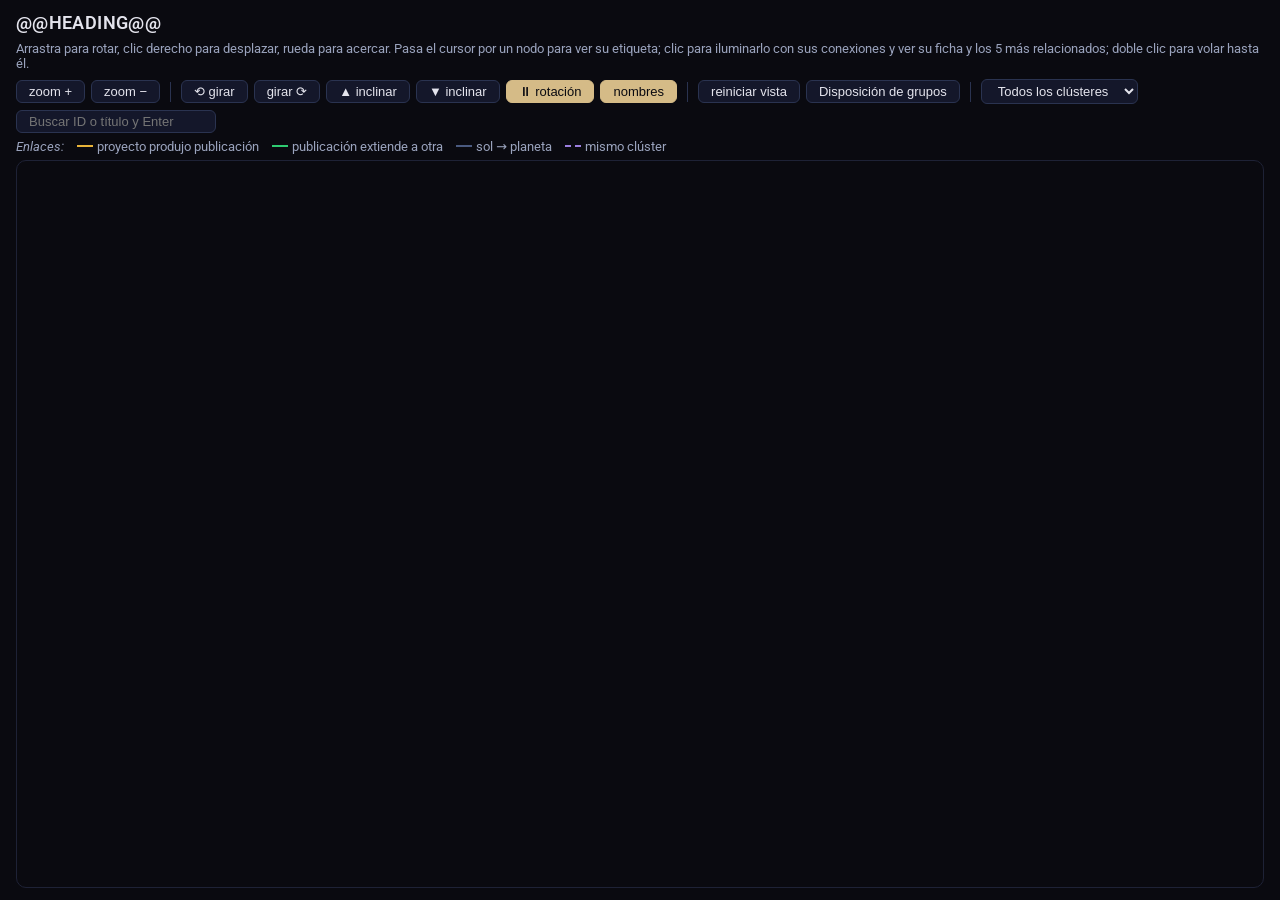
<file: tools/constellation_template.html>
<!doctype html>
<html lang="es">
<head>
<meta charset="utf-8">
<meta name="viewport" content="width=device-width, initial-scale=1">
<title>@@TITLE@@</title>
<link rel="icon" href="favicon.ico?v=2" sizes="any">
<link rel="icon" type="image/png" href="favicon.png?v=2">
<link rel="apple-touch-icon" href="apple-touch-icon.png?v=2">
<link rel="preconnect" href="https://fonts.googleapis.com">
<link rel="stylesheet" href="https://fonts.googleapis.com/css2?family=Roboto:wght@400;500;700&family=Roboto+Condensed:wght@600;700&display=swap">
<style>
html,body{height:100%}
body{font-family:Roboto,system-ui,sans-serif;background:#0a0a10;color:#e4e4ed;margin:0;padding:12px 16px;box-sizing:border-box;display:flex;flex-direction:column}
h1{font-size:18px;font-weight:600;margin:0 0 8px;letter-spacing:.02em}
#help{color:#9aa3bd;font-size:13px;margin:0 0 8px}
#rellegend,#toolbar{margin:0 0 6px;font-size:13px;color:#9aa3bd}
.dot{display:inline-block;width:16px;height:0;border-top:2px solid;margin:0 4px 3px 10px;vertical-align:middle}
#toolbar{display:flex;flex-wrap:wrap;gap:6px;align-items:center}
#toolbar button,#toolbar input,#toolbar select{font-size:13px;padding:3px 12px;background:#14172a;color:#e4e4ed;border:1px solid #2a3350;border-radius:6px}
#toolbar button{cursor:pointer}
#toolbar button.on{background:#d5bb87;color:#0a0a10;border-color:#d5bb87}
#toolbar .sep{width:1px;height:20px;background:#2a3350;margin:0 4px}
#toolbar input{width:200px;max-width:100%}
#toolbar select{max-width:220px;cursor:pointer}
#toolbar select.on{border-color:#d5bb87;color:#efd9af}
#more{display:none}
body.embedded{padding:8px 10px}
body.embedded h1,body.embedded #help{display:none}
.atlas-tip{max-width:340px;white-space:normal!important;text-align:center;line-height:1.3;z-index:5}
#stage{flex:1 1 auto;display:flex;gap:10px;min-height:360px}
#sky{position:relative}
#sky canvas{display:block;width:100%;height:100%}
#gpunote{margin:0 0 6px;font-size:12px;color:#e8b339}
.atlas-names{position:absolute;inset:0;pointer-events:none;overflow:hidden;z-index:4}
.atlas-names div{position:absolute;left:0;top:0;font:11px Roboto,system-ui,sans-serif;white-space:nowrap;text-shadow:0 0 3px #0a0a10,0 0 3px #0a0a10,0 0 6px #0a0a10}
.atlas-names .art{color:#f3d98b}
.atlas-names .pro{color:#a9cdf0}
.atlas-names .lit{font-weight:600;color:#fff}
#gpunote[hidden]{display:none}
.sky{flex:1 1 auto;min-width:0;background:#0a0a10;border:1px solid #1e2236;border-radius:10px;overflow:hidden;cursor:grab}
.sky:active{cursor:grabbing}
#side{flex:0 0 360px;display:none;overflow:auto;background:#11131f;border:1px solid #d5bb87;border-radius:10px;padding:14px 16px;box-shadow:0 0 40px rgba(213,187,135,.18);font-size:13px;line-height:1.45}
#side.open{display:block}
#side h3{margin:4px 0 6px;font-size:15px;line-height:1.3}
#side h4{margin:12px 0 4px;font-size:12px;text-transform:uppercase;letter-spacing:.06em;color:#d5bb87}
#side p{margin:0 0 6px;color:#c9cfe2}
#side .meta{color:#9aa3bd;font-size:12px}
#side .focus{border-left:3px solid #e8b339;padding-left:10px;color:#e4e4ed}
#side .pill{display:inline-block;padding:1px 8px;border-radius:10px;font-size:11px;margin:0 4px 4px 0;border:1px solid #2a3350;background:#14172a}
#side .pill.art{border-color:#e8b339;color:#e8b339}
#side .pill.pro{border-color:#5b9bd5;color:#5b9bd5}
#side ol{margin:0;padding-left:18px}
#side li{margin:0 0 6px}
#side li button{all:unset;cursor:pointer;color:#e4e4ed}
#side li button:hover,#side li button:focus-visible{color:#e8b339;text-decoration:underline}
#side .score{color:#9aa3bd;font-size:11px}
#sideclose{float:right;cursor:pointer;font-size:13px;padding:2px 10px;background:#1a1d2e;color:#e4e4ed;border:1px solid #2a3350;border-radius:6px}
@media (max-width:820px){html,body{height:auto}body{min-height:100%}#stage{flex-direction:column}.sky{flex:0 0 auto;height:52vh;min-height:280px}#side{flex:0 0 auto;max-height:none}#toolbar .sep{display:none}
  /* Narrow screens: search, «más» and the cluster filter only; the camera, rotation and name buttons
     (touch already pans, pinches and rotates) and the legend fold behind «más». */
  #toolbar #find{order:-3;flex:1 1 9em;min-width:0;width:auto}
  #more{display:inline-block;order:-2}
  #toolbar #famselect{order:-1;flex:1 1 12em;min-width:0;max-width:none}
  #toolbar .cam,#rellegend{display:none}
  body.more #toolbar .cam{display:inline-block}
  body.more #rellegend{display:block;font-size:11px;line-height:1.5}
  body.embedded .sky{height:calc(100vh - 96px)}}
@media (pointer:coarse){#toolbar button,#toolbar input,#toolbar select{font-size:16px;padding:7px 12px}#sideclose{padding:6px 12px}}
</style>
</head>
<body>
<h1>@@HEADING@@</h1>
<div id="help">Arrastra para rotar, clic derecho para desplazar, rueda para acercar. Pasa el cursor por un nodo para ver su etiqueta; clic para iluminarlo con sus conexiones y ver su ficha y los 5 más relacionados; doble clic para volar hasta él.</div>
<div id="toolbar">
  <button id="zoomin" class="cam" title="Acercar">zoom +</button>
  <button id="zoomout" class="cam" title="Alejar">zoom −</button>
  <span class="sep"></span>
  <button id="spinleft" class="cam" title="Girar a la izquierda">⟲ girar</button>
  <button id="spinright" class="cam" title="Girar a la derecha">girar ⟳</button>
  <button id="tiltup" class="cam" title="Inclinar hacia arriba">▲ inclinar</button>
  <button id="tiltdown" class="cam" title="Inclinar hacia abajo">▼ inclinar</button>
  <button id="autorotate" class="on cam" title="Rotación automática">⏸ rotación</button>
  <button id="names" class="on cam" title="Mostrar u ocultar los nombres; solo se dibujan los que no se tapan, y acercar muestra más">nombres</button>
  <span class="sep"></span>
  <button id="zoomreset" class="cam" title="Vista inicial y sin selección">reiniciar vista</button>
  <button id="grouplayout" class="cam" title="Reordena los sistemas por clúster; púlsalo de nuevo para volver">Disposición de grupos</button>
  <span class="sep"></span>
  <select id="famselect" aria-label="Filtrar por clúster"><option value="">Todos los clústeres</option></select>
  <button id="more" aria-expanded="false" aria-controls="toolbar" title="Más controles y leyenda">⋯ más</button>
  <input id="find" type="search" list="findlist" placeholder="Buscar ID o título y Enter" aria-label="Buscar nodo">
  <datalist id="findlist"></datalist>
</div>
<div id="rellegend"><em>Enlaces:</em> <span class="dot" style="border-color:#e8b339"></span>proyecto produjo publicación <span class="dot" style="border-color:#2ecc71"></span>publicación extiende a otra <span class="dot" style="border-color:#4a5a80"></span>sol → planeta <span class="dot" style="border-color:#9b7ede;border-top-style:dashed"></span>mismo clúster</div>
<div id="gpunote" role="status" hidden></div>
<div id="stage">
  <div id="sky" class="sky"></div>
  <aside id="side" aria-live="polite"><button id="sideclose">cerrar</button><div id="sidebody"></div></aside>
</div>
<script type="application/json" id="atlas-data">@@DATA@@</script>
<script>
// Phones and modest machines (few cores or little memory) render at a lower pixel ratio and
// without antialiasing; the viewer patches in tools/build_bank.py read this flag.
window.BANCO_JULI_LOW_POWER = (navigator.hardwareConcurrency || 8) <= 4 || (navigator.deviceMemory || 8) <= 4
  || matchMedia('(pointer: coarse)').matches;
window.BANCO_JULI_MAX_DPR = window.BANCO_JULI_LOW_POWER ? 1.5 : 2;
</script>
<script>
@@VIEWER@@
</script>
<script>
if (window.self !== window.top) document.body.classList.add('embedded');
const SCENE = JSON.parse(document.getElementById('atlas-data').textContent);
const ATLAS = SCENE.atlas;
const PLANETS = new Map();
const SYSTEMS = new Map();
ATLAS.systems.forEach(s => {
  SYSTEMS.set(s.id, s);
  s.planets.forEach(p => PLANETS.set(s.id + '.' + p.id, {system: s, planet: p}));
});
const sideEl = document.getElementById('side');
const sideBody = document.getElementById('sidebody');

function el(tag, text, cls) {
  const node = document.createElement(tag);
  if (text !== undefined && text !== null) node.textContent = text;
  if (cls) node.className = cls;
  return node;
}
function systemKeys(id) {
  const s = SYSTEMS.get(id);
  return s ? s.planets.map(p => id + '.' + p.id) : [];
}
function linkedSystems(id) {
  const out = new Set();
  SCENE.edges.forEach(e => {
    if (!e.inter) return;
    const a = e.from.split('.')[0], b = e.to.split('.')[0];
    if (a === id) out.add(b);
    if (b === id) out.add(a);
  });
  return out;
}

// Selection: the clicked node, its whole system, every system it links to and
// its five most similar items stay lit; everything else dims.
let selected = null;
let selectedKeep = null;
function selectionKeep(key) {
  const id = key.split('.')[0];
  const sys = SYSTEMS.get(id);
  const keep = new Set(systemKeys(id));
  linkedSystems(id).forEach(other => systemKeys(other).forEach(k => keep.add(k)));
  ((sys && sys.meta && sys.meta.top5) || []).forEach(r => systemKeys(r.id).forEach(k => keep.add(k)));
  return keep;
}
function section(title, text) {
  if (!text) return [];
  return [el('h4', title), el('p', text)];
}
function showSide(key) {
  const entry = PLANETS.get(key);
  if (!entry) return;
  const sys = entry.system, m = sys.meta || {}, p = entry.planet;
  const nodes = [];
  const kind = el('span', m.tipo || (m.kind === 'proyecto' ? 'Proyecto' : 'Publicación'), 'pill ' + (m.kind === 'proyecto' ? 'pro' : 'art'));
  const pills = el('div');
  pills.append(kind);
  if (m.estado) pills.append(el('span', m.estado, 'pill'));
  nodes.push(pills, el('h3', m.title || sys.title));
  nodes.push(el('p', [sys.id, m.years, m.venue].filter(Boolean).join(' · '), 'meta'));
  if (m.cluster) nodes.push(el('p', 'Clúster: ' + m.cluster, 'meta'));
  if (m.temas && m.temas.length) nodes.push(el('p', 'Temas: ' + m.temas.join(' · '), 'meta'));
  if (p.id !== 'sun' && p.detail) nodes.push(el('h4', 'Nodo: ' + p.label), el('p', p.detail, 'focus'));
  nodes.push(...section('Aplicación', m.aplicacion), ...section('Problema', m.problema),
             ...section('Propuesta o novedad', m.propuesta), ...section('Resultados', m.resultados),
             ...section('Conclusiones', m.conclusiones));
  if (m.productos) nodes.push(...section('Productos tecnológicos', m.productos));
  if (m.aliados) nodes.push(...section('Aliados', m.aliados));
  const top = m.top5 || [];
  if (top.length) {
    nodes.push(el('h4', 'Top 5 más relacionados'));
    const ol = el('ol');
    top.forEach(r => {
      const li = el('li');
      const b = el('button', r.id + ' · ' + r.title);
      b.addEventListener('click', () => select(r.id + '.sun', true));
      li.append(b, el('div', (r.kind === 'proyecto' ? 'Proyecto' : 'Publicación') + ' · similitud ' + r.sim.toFixed(2), 'score'));
      ol.append(li);
    });
    nodes.push(ol);
  }
  const links = linkedSystems(sys.id);
  if (links.size) nodes.push(el('h4', 'Conexiones en el grafo'), el('p', [...links].join(', '), 'meta'));
  sideBody.replaceChildren(...nodes);
  sideEl.classList.add('open');
  sideEl.scrollTop = 0;
}
function select(key, fly) {
  if (!PLANETS.has(key)) return;
  selected = key;
  selectedKeep = selectionKeep(key);
  if (viewer) {
    viewer.setDim(selectedKeep);
    if (fly) viewer.focus(key);
  }
  showSide(key);
  syncRotate();
}
function clearSelection() {
  selected = null;
  selectedKeep = null;
  sideEl.classList.remove('open');
  if (viewer) viewer.setDim(familyKeep());
}
document.getElementById('sideclose').addEventListener('click', clearSelection);
document.addEventListener('keydown', e => { if (e.key === 'Escape') clearSelection(); });

let activeFam = null;
function familyKeep() {
  if (activeFam === null) return null;
  const keep = new Set();
  ATLAS.systems.forEach(s => {
    if (s.planets.some(p => p.slot === 'family' && p.label === activeFam))
      s.planets.forEach(p => keep.add(s.id + '.' + p.id));
  });
  return keep;
}
function restingKeep() { return selectedKeep || familyKeep(); }
function hoverKeep(key) {
  const keep = new Set([key]);
  SCENE.edges.forEach(e => {
    if (e.from === key || e.to === key) { keep.add(e.from); keep.add(e.to); }
  });
  const entry = PLANETS.get(key);
  if (entry && entry.planet.slot === 'family') {
    PLANETS.forEach((other, otherKey) => {
      if (other.planet.slot === 'family' && other.planet.label === entry.planet.label) keep.add(otherKey);
    });
  }
  if (selectedKeep) selectedKeep.forEach(k => keep.add(k));
  return keep;
}
// 'ok' when WebGL runs on a real GPU; 'weak' when only a software renderer is
// available (failIfMajorPerformanceCaveat); 'none' when WebGL cannot start.
function webglSupport() {
  try {
    const strict = {failIfMajorPerformanceCaveat: true};
    const c = document.createElement('canvas');
    const g = c.getContext('webgl2', strict) || c.getContext('webgl', strict);
    if (g) {
      const lose = g.getExtension('WEBGL_lose_context');
      if (lose) lose.loseContext();
      return 'ok';
    }
    const any = document.createElement('canvas');
    return any.getContext('webgl2') || any.getContext('webgl') ? 'weak' : 'none';
  } catch (e) {
    return 'none';
  }
}
// Canvas 2D fallback with the same API as AtlasViewer: an orthographic projection
// of the atlas positions that can still spin and tilt, rendered only on demand.
const FlatViewer = {mount(host, scene, opts) {
  const keys = Object.keys(scene.positions).sort();
  const index = new Map(keys.map((k, i) => [k, i]));
  const info = new Map();
  scene.atlas.systems.forEach(s => s.planets.forEach(p => info.set(s.id + '.' + p.id, {system: s, planet: p})));
  const color = keys.map(k => {
    const e = info.get(k);
    return (e && (e.planet.color || scene.slot_colors[e.planet.slot])) || '#9aa3bd';
  });
  const isSun = keys.map(k => k.endsWith('.sun'));
  const skyPos = keys.map(k => scene.positions[k]);
  const centroid = [0, 1, 2].map(d => skyPos.reduce((a, p) => a + p[d], 0) / Math.max(1, skyPos.length));
  // Groups layout: systems of one cluster share a cell; each keeps its own shape.
  const families = new Map();
  scene.atlas.systems.forEach(s => {
    const fam = (s.planets.find(p => p.slot === 'family') || {}).label || '';
    if (!families.has(fam)) families.set(fam, []);
    families.get(fam).push(s.id);
  });
  const famNames = [...families.keys()].sort();
  const most = Math.max(1, ...famNames.map(f => families.get(f).length));
  const cell = 2 * (520 * Math.sqrt(most - 1) + 320) + 600;
  const cols = Math.ceil(Math.sqrt(famNames.length)), rows = Math.ceil(famNames.length / cols);
  const anchor = new Map();
  famNames.forEach((f, n) => {
    const cx = (n % cols - (cols - 1) / 2) * cell, cy = ((rows - 1) / 2 - Math.floor(n / cols)) * cell;
    families.get(f).sort().forEach((id, j) => {
      const r = 520 * Math.sqrt(j), a = j * 2.39996;
      anchor.set(id, [cx + r * Math.cos(a), cy + r * Math.sin(a), 0]);
    });
  });
  const groupPos = keys.map((k, i) => {
    const id = k.split('.')[0], f = scene.frames[id], a = anchor.get(id);
    if (!f || !a) return skyPos[i];
    return [0, 1, 2].map(d => a[d] + skyPos[i][d] - f.center[d]);
  });
  const lines = scene.edges.map(e => ({a: index.get(e.from), b: index.get(e.to), color: e.color, inter: e.inter}))
    .concat((scene.ties || []).map(t => ({a: index.get(t.from), b: index.get(t.to), color: '#9b7ede', tie: true})))
    .filter(l => l.a !== undefined && l.b !== undefined);

  const canvas = document.createElement('canvas');
  host.appendChild(canvas);
  const ctx = canvas.getContext('2d');
  const tip = document.createElement('div');
  tip.className = 'atlas-tip';
  tip.style.cssText = 'position:absolute;pointer-events:none;display:none;padding:3px 8px;border-radius:6px;background:rgba(10,10,16,.88);border:1px solid #2a3350;color:#e4e4ed;font:12px system-ui,sans-serif;white-space:nowrap;transform:translate(-50%,-130%)';
  host.appendChild(tip);

  let layout = 'sky', yaw = 0, pitch = 0, scale = 1, fit = 1, panX = 0, panY = 0;
  let dim = null, hover = null, spinning = false, queued = false, last = 0;
  let W = 0, H = 0, sx = new Float32Array(keys.length), sy = new Float32Array(keys.length);
  function points() { return layout === 'groups' ? groupPos : skyPos; }
  function project() {
    const pts = points(), cy = Math.cos(yaw), sn = Math.sin(yaw), cp = Math.cos(pitch), sp = Math.sin(pitch);
    const c = layout === 'groups' ? [0, 0, 0] : centroid;
    pts.forEach((p, i) => {
      const dx = p[0] - c[0], dy = p[1] - c[1], dz = p[2] - c[2];
      const x = dx * cy - dy * sn, y = dx * sn + dy * cy;
      sx[i] = W / 2 + (x - panX) * scale;
      sy[i] = H / 2 - (y * cp - dz * sp - panY) * scale;
    });
  }
  function fitView() {
    const pts = points(), c = layout === 'groups' ? [0, 0, 0] : centroid;
    let ext = 1;
    pts.forEach(p => { ext = Math.max(ext, Math.abs(p[0] - c[0]), Math.abs(p[1] - c[1])); });
    fit = scale = Math.min(W, H) / (2 * ext) * 0.92;
    panX = panY = 0;
  }
  function draw() {
    queued = false;
    project();
    const dpr = Math.min(Math.max(window.devicePixelRatio || 1, 1), window.BANCO_JULI_MAX_DPR);
    ctx.setTransform(dpr, 0, 0, dpr, 0, 0);
    ctx.fillStyle = '#0a0a10';
    ctx.fillRect(0, 0, W, H);
    const lit = i => !dim || dim.has(keys[i]);
    ctx.lineWidth = 1;
    lines.forEach(l => {
      const on = lit(l.a) && lit(l.b);
      ctx.globalAlpha = on ? (l.inter ? 0.9 : l.tie ? 0.45 : 0.35) : 0.05;
      ctx.strokeStyle = l.color;
      ctx.setLineDash(l.tie ? [4, 4] : []);
      ctx.beginPath();
      ctx.moveTo(sx[l.a], sy[l.a]);
      ctx.lineTo(sx[l.b], sy[l.b]);
      ctx.stroke();
    });
    ctx.setLineDash([]);
    const grow = Math.min(3, Math.max(1, Math.sqrt(scale / fit)));
    keys.forEach((k, i) => {
      if (sx[i] < -10 || sy[i] < -10 || sx[i] > W + 10 || sy[i] > H + 10) return;
      ctx.globalAlpha = lit(i) ? 1 : 0.12;
      ctx.fillStyle = color[i];
      ctx.beginPath();
      ctx.arc(sx[i], sy[i], (isSun[i] ? 4.5 : 2) * grow + (k === hover ? 2 : 0), 0, 2 * Math.PI);
      ctx.fill();
    });
    ctx.globalAlpha = 1;
    if (opts.afterDraw) opts.afterDraw(ctx, W, H);
  }
  function redraw() {
    if (!queued) { queued = true; requestAnimationFrame(draw); }
  }
  function resize() {
    const dpr = Math.min(Math.max(window.devicePixelRatio || 1, 1), window.BANCO_JULI_MAX_DPR);
    const first = !W;
    if (!first && !host.clientWidth) return; // hidden: keep the current canvas
    W = host.clientWidth || 800;
    H = host.clientHeight || 600;
    canvas.width = Math.round(W * dpr);
    canvas.height = Math.round(H * dpr);
    if (first) fitView();
    redraw();
  }
  let hidden = false;
  function tick(t) {
    if (!spinning || hidden) return;
    if (last) yaw += (t - last) * 0.00008;
    last = t;
    draw();
    requestAnimationFrame(tick);
  }
  function pick(ev) {
    const r = canvas.getBoundingClientRect(), x = ev.clientX - r.left, y = ev.clientY - r.top;
    let best = -1, bestD = 64;
    for (let i = 0; i < keys.length; i++) {
      const d = (sx[i] - x) ** 2 + (sy[i] - y) ** 2;
      if (d < bestD) { bestD = d; best = i; }
    }
    return best < 0 ? null : {key: keys[best], x: sx[best], y: sy[best]};
  }
  let drag = null;
  canvas.addEventListener('contextmenu', ev => ev.preventDefault());
  canvas.addEventListener('pointerdown', ev => {
    drag = {x: ev.clientX, y: ev.clientY, panX, panY, moved: false};
    canvas.setPointerCapture(ev.pointerId);
    spinning = false;
  });
  canvas.addEventListener('pointermove', ev => {
    if (drag) {
      const dx = ev.clientX - drag.x, dy = ev.clientY - drag.y;
      if (Math.abs(dx) + Math.abs(dy) > 4) drag.moved = true;
      panX = drag.panX - dx / scale;
      panY = drag.panY + dy / scale;
      redraw();
      return;
    }
    const hit = pick(ev);
    const key = hit ? hit.key : null;
    if (hit) {
      const e = info.get(hit.key);
      tip.textContent = (e && (e.planet.tip || e.planet.label)) || hit.key;
      tip.style.left = hit.x + 'px';
      tip.style.top = hit.y + 'px';
      tip.style.display = 'block';
    } else {
      tip.style.display = 'none';
    }
    if (key !== hover) {
      hover = key;
      if (opts.onHover) opts.onHover(key);
      redraw();
    }
  });
  canvas.addEventListener('pointerleave', () => {
    tip.style.display = 'none';
    if (hover) { hover = null; if (opts.onHover) opts.onHover(null); redraw(); }
  });
  canvas.addEventListener('pointerup', ev => {
    const d = drag;
    drag = null;
    if (!d || d.moved || ev.button !== 0) return;
    const hit = pick(ev);
    if (hit && opts.onSelect) opts.onSelect(hit.key);
  });
  canvas.addEventListener('dblclick', ev => { const hit = pick(ev); if (hit) api.focus(hit.key); });
  canvas.addEventListener('wheel', ev => {
    ev.preventDefault();
    const r = canvas.getBoundingClientRect();
    const mx = ev.clientX - r.left - W / 2, my = ev.clientY - r.top - H / 2;
    const f = Math.exp(-ev.deltaY * 0.0015);
    panX += mx / scale - mx / (scale * f);
    panY -= my / scale - my / (scale * f);
    scale *= f;
    spinning = false;
    redraw();
  }, {passive: false});
  new ResizeObserver(resize).observe(host);
  resize();

  const api = {
    setDim(keep) { dim = keep && keep.size ? keep : null; redraw(); },
    focus(key) {
      const i = index.get(key);
      if (i === undefined) return;
      spinning = false;
      scale = Math.max(scale, fit * 4);
      project();
      panX += (sx[i] - W / 2) / scale;
      panY -= (sy[i] - H / 2) / scale;
      redraw();
    },
    zoom(f) { scale *= f; redraw(); },
    spin(a) { spinning = false; yaw += a; redraw(); },
    tilt(a) { spinning = false; pitch = Math.min(Math.PI / 2, Math.max(-Math.PI / 2, pitch + a)); redraw(); },
    reset() { spinning = false; yaw = pitch = 0; dim = null; fitView(); redraw(); },
    rotating() { return spinning; },
    rotate(on) {
      spinning = on === undefined ? !spinning : !!on;
      last = 0;
      if (spinning) requestAnimationFrame(tick);
      return spinning;
    },
    setLayout(name) { layout = name === 'groups' ? 'groups' : 'sky'; fitView(); redraw(); return layout; },
    layout() { return layout; },
    project(ks) {
      return ks.map(k => {
        const i = index.get(k);
        return i === undefined ? null
          : {x: sx[i], y: sy[i], z: 0, on: sx[i] >= 0 && sy[i] >= 0 && sx[i] <= W && sy[i] <= H};
      });
    },
    refresh() { redraw(); },
    pause() { hidden = true; },
    resume() {
      if (!hidden) return;
      hidden = false;
      last = 0;
      if (spinning) requestAnimationFrame(tick);
      redraw();
    },
  };
  return api;
}};
// Names of articles and projects next to their suns. Placed greedily by priority
// (selection, hover, lit, then nearer or better connected), a name is skipped
// when it would overlap one already placed, so zooming in reveals more of them.
const SUNS = ATLAS.systems.map(s => ({key: s.id + '.sun', id: s.id, kind: (s.meta && s.meta.kind) || '',
  name: (s.meta && (s.meta.name || s.meta.title)) || s.title}));
const DEGREE = new Map(SUNS.map(s => [s.id, linkedSystems(s.id).size]));
const NAME_FONT = '11px Roboto, system-ui, sans-serif';
const measureCtx = document.createElement('canvas').getContext('2d');
measureCtx.font = NAME_FONT;
const NAME_WIDTH = new Map(SUNS.map(s => [s.key, Math.ceil(measureCtx.measureText(s.name).width)]));
let showNames = true;
let hovered = null;
// The dim set last sent to the viewer, kept so names need not rebuild it every frame.
let namesKeep = null;
let namesDirty = true;
function placeNames(W, H, pos) {
  if (!showNames || !viewer || !viewer.project) return [];
  pos = pos || viewer.project(SUNS.map(s => s.key));
  const keep = namesKeep;
  const hoverId = hovered && hovered.split('.')[0], selId = selected && selected.split('.')[0];
  const cands = [];
  SUNS.forEach((s, i) => {
    const p = pos[i];
    if (!p || !p.on) return;
    const lit = !keep || keep.has(s.key);
    const boost = s.id === selId ? 4 : s.id === hoverId ? 3 : 0;
    if (!lit && !boost) return;
    cands.push({s, p, lit: keep && lit, prio: boost + (keep && lit ? 2 : 0) + (1 - p.z) + DEGREE.get(s.id) * 0.01});
  });
  cands.sort((a, b) => b.prio - a.prio);
  const placed = [], budget = Math.max(12, Math.floor(W * H / 12000));
  for (const c of cands) {
    if (placed.length >= budget) break;
    const w = NAME_WIDTH.get(c.s.key), h = 14;
    const box = {x: c.p.x - w / 2, y: c.p.y - h - 7, w, h};
    if (box.x < 2 || box.y < 2 || box.x + w > W - 2 || box.y + h > H - 2) continue;
    if (placed.some(o => box.x < o.x + o.w + 6 && o.x < box.x + w + 6 && box.y < o.y + o.h + 2 && o.y < box.y + h + 2)) continue;
    placed.push(Object.assign(box, {s: c.s, lit: c.lit || c.prio >= 3}));
  }
  return placed;
}
// 2D: names are drawn on the canvas whenever it redraws.
function drawNames(ctx, W, H) {
  ctx.font = NAME_FONT;
  ctx.textBaseline = 'top';
  ctx.lineJoin = 'round';
  placeNames(W, H).forEach(b => {
    ctx.lineWidth = 3;
    ctx.strokeStyle = '#0a0a10';
    ctx.strokeText(b.s.name, b.x, b.y + 1);
    ctx.fillStyle = b.lit ? '#ffffff' : b.s.kind === 'proyecto' ? '#a9cdf0' : '#f3d98b';
    ctx.fillText(b.s.name, b.x, b.y + 1);
  });
}
// 3D: an HTML layer over the WebGL canvas. Each frame only projects the suns; placement and
// DOM writes happen when the view moved by half a pixel or the dimming changed.
const nameLayer = {paused: false, running: false, start() {}};
function runNameLayer(host) {
  const layer = document.createElement('div');
  layer.className = 'atlas-names';
  host.appendChild(layer);
  const pool = new Map();
  const keys = SUNS.map(s => s.key);
  let last = null, lastW = 0, lastH = 0;
  function moved(pos, W, H) {
    if (!last || W !== lastW || H !== lastH) return true;
    for (let i = 0; i < pos.length; i++) {
      const a = pos[i], b = last[i];
      if (!a !== !b || (a && (Math.abs(a.x - b.x) > 0.5 || Math.abs(a.y - b.y) > 0.5 || a.on !== b.on))) return true;
    }
    return false;
  }
  function frame() {
    if (nameLayer.paused) { nameLayer.running = false; return; }
    const W = host.clientWidth, H = host.clientHeight;
    const pos = showNames ? viewer.project(keys) : null;
    if (namesDirty || (pos && moved(pos, W, H))) {
      namesDirty = false;
      last = pos; lastW = W; lastH = H;
      const shown = new Set();
      placeNames(W, H, pos).forEach(b => {
        let el = pool.get(b.s.key);
        if (!el) {
          el = document.createElement('div');
          el.textContent = b.s.name;
          pool.set(b.s.key, el);
          layer.appendChild(el);
        }
        el.className = b.lit ? 'lit' : b.s.kind === 'proyecto' ? 'pro' : 'art';
        el.style.transform = `translate(${Math.round(b.x)}px,${Math.round(b.y)}px)`;
        el.style.display = '';
        shown.add(b.s.key);
      });
      pool.forEach((el, key) => { if (!shown.has(key)) el.style.display = 'none'; });
    }
    requestAnimationFrame(frame);
  }
  nameLayer.start = () => {
    nameLayer.paused = false;
    if (!nameLayer.running) { nameLayer.running = true; namesDirty = true; requestAnimationFrame(frame); }
  };
  nameLayer.start();
}
const viewerOpts = {
  onSelect: key => select(key, false),
  onHover: key => { hovered = key; if (viewer) viewer.setDim(key ? hoverKeep(key) : restingKeep()); },
  afterDraw: drawNames,
};
const skyHost = document.getElementById('sky');
const gpu = new URLSearchParams(location.search).get('view') === '2d' ? 'forced' : webglSupport();
let viewer = gpu === 'ok' ? AtlasViewer.mount(skyHost, SCENE, viewerOpts) : null;
if (!viewer) {
  skyHost.textContent = '';
  viewer = FlatViewer.mount(skyHost, SCENE, viewerOpts);
  const note = document.getElementById('gpunote');
  note.textContent = gpu === 'weak'
    ? '⚠ La GPU de este equipo no es apropiada para la vista 3D: se muestra la constelación en 2D.'
    : gpu === 'forced'
      ? 'Vista 2D (forzada con ?view=2d).'
      : '⚠ No hay GPU disponible para la vista 3D: se muestra la constelación en 2D.';
  note.hidden = false;
  document.getElementById('help').textContent = 'Vista 2D: arrastra para desplazar, rueda para acercar; girar e inclinar cambian el ángulo. '
    + 'Pasa el cursor por un nodo para ver su etiqueta; clic para iluminarlo con sus conexiones y ver su ficha; doble clic para centrarlo.';
} else {
  runNameLayer(skyHost);
}
// Honour reduced motion: the 3D viewer starts rotating on its own.
if (matchMedia('(prefers-reduced-motion: reduce)').matches && viewer.rotate) viewer.rotate(false);
// Every dimming change goes through setDim: remember it for the names and mark them stale.
const viewerSetDim = viewer.setDim;
viewer.setDim = keep => { namesKeep = keep; namesDirty = true; viewerSetDim(keep); };
const namesButton = document.getElementById('names');
namesButton.addEventListener('click', () => {
  showNames = !showNames;
  namesDirty = true;
  namesButton.classList.toggle('on', showNames);
  if (viewer.refresh) viewer.refresh();
});
// The dashboard hides this page in a background tab: stop rendering until it is shown again.
function setVisible(on) {
  shownNow = on;
  if (on) {
    wake();
  } else {
    clearTimeout(idleTimer);
    if (viewer.pause) viewer.pause();
    nameLayer.paused = true;
  }
}
window.addEventListener('message', e => {
  if (e.origin === location.origin && e.data && e.data.type === 'banco-juli-visibility') setVisible(!!e.data.visible);
});

// Render on demand: with the rotation off, the viewer and the name layer stop a few seconds after the
// last input and wake on the next one. On low-power devices the rotation itself stops after a while
// without input, so an unattended phone does not keep redrawing the sky.
const IDLE_MS = 4000, LOW_POWER_ROTATE_MS = 20000;
let shownNow = true, idleTimer = null, lastInput = performance.now();
function sleepIfIdle() {
  const rotating = viewer && viewer.rotating && viewer.rotating();
  if (rotating && window.BANCO_JULI_LOW_POWER && performance.now() - lastInput > LOW_POWER_ROTATE_MS) {
    viewer.rotate(false);
    syncRotate();
  } else if (rotating) {
    idleTimer = setTimeout(sleepIfIdle, IDLE_MS);
    return;
  }
  if (viewer && viewer.pause) viewer.pause();
  nameLayer.paused = true;
}
function wake() {
  lastInput = performance.now();
  if (!shownNow) return;
  if (viewer && viewer.resume) viewer.resume();
  if (gpu === 'ok') nameLayer.start();
  clearTimeout(idleTimer);
  idleTimer = setTimeout(sleepIfIdle, IDLE_MS);
}
['pointerdown', 'pointermove', 'wheel', 'keydown', 'touchstart', 'input', 'change'].forEach(t =>
  document.addEventListener(t, wake, {passive: true, capture: true}));
idleTimer = setTimeout(sleepIfIdle, IDLE_MS);
const moreButton = document.getElementById('more');
moreButton.addEventListener('click', () => {
  const on = document.body.classList.toggle('more');
  moreButton.setAttribute('aria-expanded', String(on));
  moreButton.classList.toggle('on', on);
});

const rotateButton = document.getElementById('autorotate');
function syncRotate() {
  if (!viewer) return;
  const on = viewer.rotating();
  rotateButton.classList.toggle('on', on);
  rotateButton.textContent = on ? '⏸ rotación' : '▶ rotación';
}
rotateButton.addEventListener('click', () => { if (viewer) { viewer.rotate(); syncRotate(); } });
document.getElementById('sky').addEventListener('pointerdown', () => setTimeout(syncRotate, 0));
document.getElementById('sky').addEventListener('wheel', () => setTimeout(syncRotate, 0), {passive: true});
const STEP = Math.PI / 12;
function act(id, fn) {
  document.getElementById(id).addEventListener('click', () => { if (viewer) { fn(); syncRotate(); } });
}
act('zoomin', () => viewer.zoom(1.5));
act('zoomout', () => viewer.zoom(1 / 1.5));
act('spinleft', () => viewer.spin(STEP));
act('spinright', () => viewer.spin(-STEP));
act('tiltup', () => viewer.tilt(STEP / 2));
act('tiltdown', () => viewer.tilt(-STEP / 2));
act('zoomreset', () => {
  activeFam = null;
  famSelect.value = '';
  famSelect.classList.remove('on');
  clearSelection();
  viewer.reset();
});
const layoutButton = document.getElementById('grouplayout');
act('grouplayout', () => {
  const now = viewer.setLayout(viewer.layout() === 'groups' ? 'sky' : 'groups');
  layoutButton.classList.toggle('on', now === 'groups');
});

const findInput = document.getElementById('find');
const findList = document.getElementById('findlist');
ATLAS.systems.forEach(s => {
  const o = document.createElement('option');
  o.value = s.id + ' · ' + ((s.meta && s.meta.title) || s.title);
  findList.append(o);
});
findInput.addEventListener('keydown', e => {
  if (e.key !== 'Enter') return;
  const q = findInput.value.trim().toLowerCase();
  if (!q) return;
  const id = q.split(' · ')[0].toUpperCase();
  const hit = SYSTEMS.has(id) ? SYSTEMS.get(id)
    : ATLAS.systems.find(s => ((s.meta && s.meta.title) || s.title).toLowerCase().includes(q));
  if (hit) select(hit.id + '.sun', true);
});

const famSelect = document.getElementById('famselect');
const fams = {};
ATLAS.systems.forEach(s => s.planets.forEach(p => {
  if (p.slot === 'family') fams[p.label] = (fams[p.label] || 0) + 1;
}));
Object.keys(fams).sort().forEach(label => {
  const o = document.createElement('option');
  o.value = label;
  o.textContent = label + ' (' + fams[label] + ')';
  famSelect.append(o);
});
famSelect.addEventListener('change', () => {
  activeFam = famSelect.value || null;
  famSelect.classList.toggle('on', activeFam !== null);
  if (viewer) viewer.setDim(restingKeep());
});
// Keep the hover label inside the sky: the viewer centres it over the node.
const skyEl = document.getElementById('sky');
skyEl.addEventListener('pointermove', () => {
  const tip = skyEl.querySelector('.atlas-tip');
  if (!tip || tip.style.display === 'none') return;
  const w = tip.offsetWidth, h = tip.offsetHeight, W = skyEl.clientWidth;
  const x = Math.min(Math.max(parseFloat(tip.style.left), w / 2 + 4), W - w / 2 - 4);
  tip.style.left = x + 'px';
  if (parseFloat(tip.style.top) < h * 1.3 + 4) tip.style.transform = 'translate(-50%, 30%)';
  else tip.style.transform = 'translate(-50%,-130%)';
});
syncRotate();
const wanted = new URLSearchParams(location.search).get('focus');
if (wanted && SYSTEMS.has(wanted)) select(wanted + '.sun', true);
</script>
</body>
</html>
</file>
